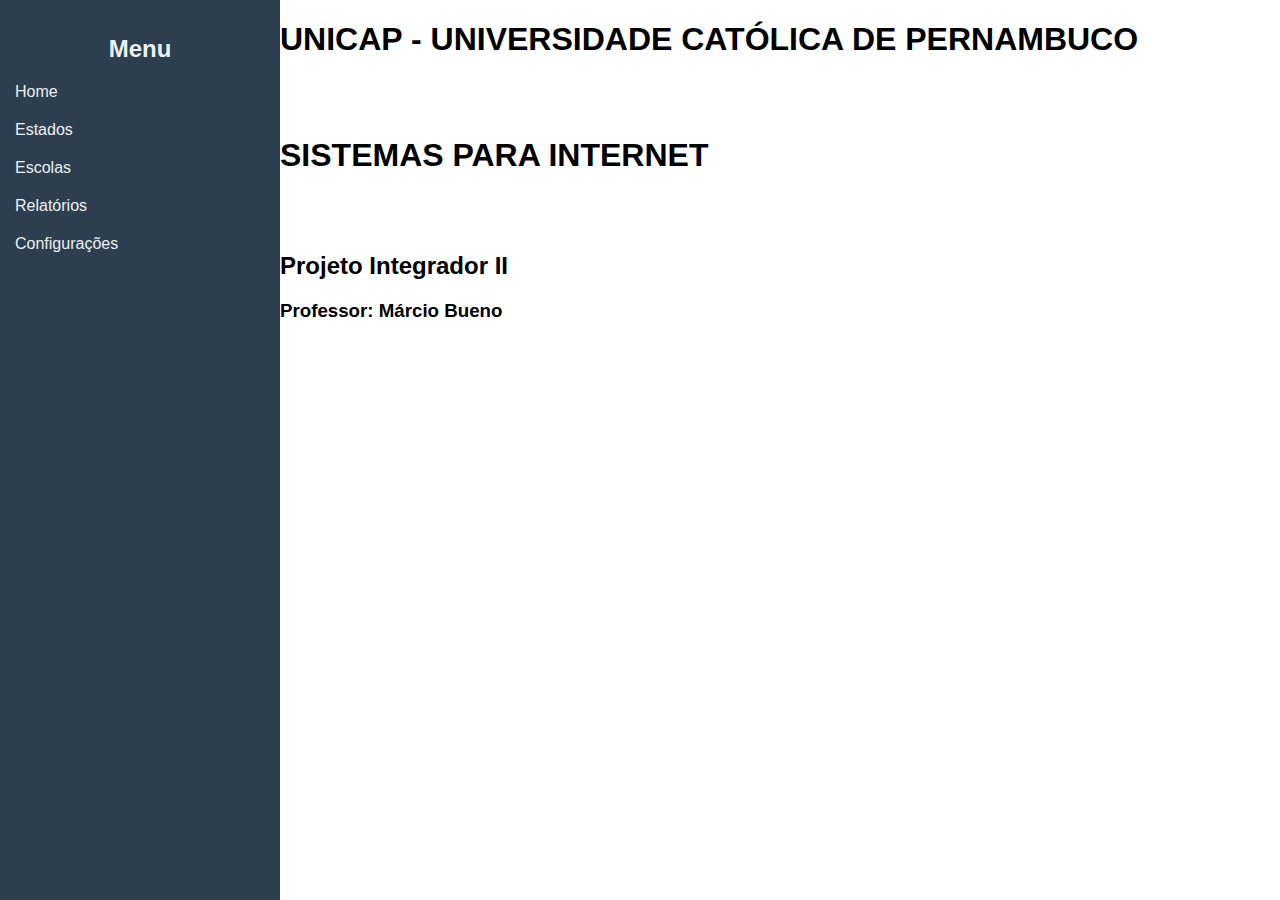
<file: home.html>
<!DOCTYPE html>
<html lang="en">
<head>
    <meta charset="UTF-8">
    <meta name="viewport" content="width=device-width, initial-scale=1.0">
    <link rel="stylesheet" href="style.css" />
    <title>Sistemas para internet</title>
</head>
<body>
    <div class="sidebar">
        <h2>Menu</h2>
        <ul>
          <li><a href="home.html">Home</a></li>
          <li><a href="#">Estados</a></li>
          <li><a href="#">Escolas</a></li>
          <li><a href="index.html">Relatórios</a></li>
          <li><a href="#">Configurações</a></li>
        </ul>
     </div>
<div>     
    <div>
    <H1>UNICAP - UNIVERSIDADE CATÓLICA DE PERNAMBUCO</H1>
    </div><br><br>
    <div>
        <h1>SISTEMAS PARA INTERNET</h1>
    </div>
    <br><br>
    <div>
        <h2>Projeto Integrador II</h2>
    </div>
    <div>
        <h3>Professor: Márcio Bueno</h3>
    </div>
</div>
</body>
</html>
</file>
<file: style.css>
body {
    font-family: Arial, sans-serif;
    display: flex;
    height: 100vh;
    margin: 0;
}

.sidebar {
    width: 250px;
    background-color: #2c3e50;
    color: #ecf0f1;
    padding: 15px;
}

.sidebar h2 {
    text-align: center;
}

.sidebar ul {
    list-style: none;
    padding: 0;
}

.sidebar ul li {
    margin: 20px 0;
}

.sidebar ul li a {
    color: #ecf0f1;
    text-decoration: none;
}

.main-content {
    flex: 1;
    padding: 20px;
}

header {
    margin-bottom: 20px;
}

.cards {
    display: flex;
    gap: 20px;
}

.card {
    flex: 1;
    background-color: #ecf0f1;
    padding: 20px;
    border-radius: 8px;
    box-shadow: 0 2px 4px rgba(0, 0, 0, 0.1);
}

.card h3 {
    margin-top: 0;
}

.charts {
    display: flex;
    gap: 20px;
    margin-top: 20px;
}

.charts > div {
    flex: 1;
    background-color: #ecf0f1;
    padding: 20px;
    border-radius: 8px;
    box-shadow: 0 2px 4px rgba(0, 0, 0, 0.1);
}

.g1 {
    width: 200px;
    height: 200px;
}

.g2 {
    width: 200px;
    height: 200px;
}

.g3 {
    width: 200px;
    height: 200px;
}

.g4 {
    width: 200px;
    height: 200px;
}

.g5 {
    width: 200px;
    height: 200px;
}

.g6 {
    width: 200px;
    height: 200px;
}

.selection{
    height: 30px;
    border-radius: 5px;
    color: rgb(18, 18, 29);
}
</file>
